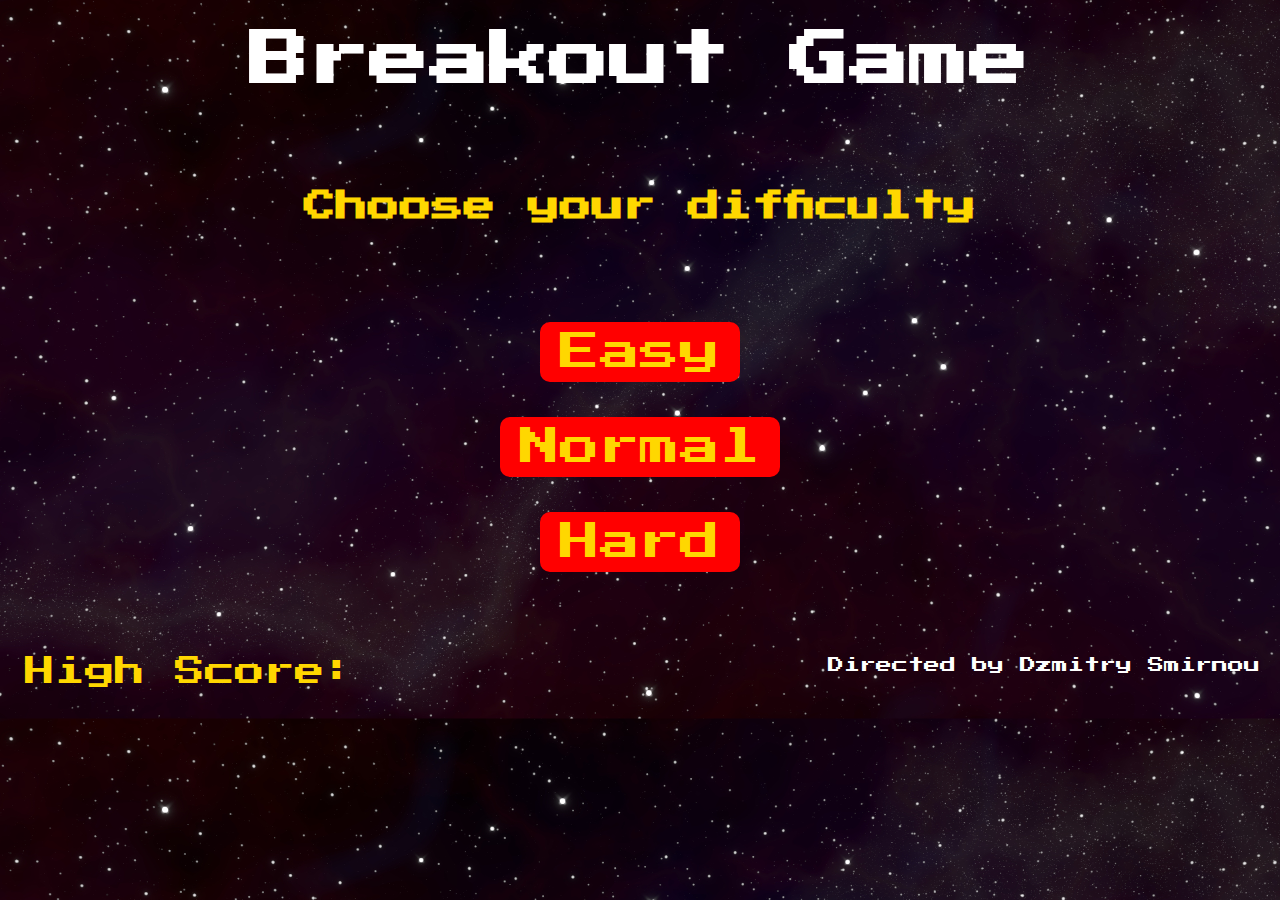
<file: index.html>
<!DOCTYPE html>
<html lang="en">

<head>
    <meta charset="UTF-8">
    <meta http-equiv="X-UA-Compatible" content="IE=edge">
    <meta name="viewport" content="width=device-width, initial-scale=1.0">
    <link rel="preconnect" href="https://fonts.googleapis.com">
    <link rel="preconnect" href="https://fonts.gstatic.com" crossorigin>
    <link href="https://fonts.googleapis.com/css2?family=Press+Start+2P&display=swap" rel="stylesheet">
    <link rel="stylesheet" href="./css/main.css">
    <script src="./script/index.js" defer></script>
    <title>Breakout Game</title>
</head>

<body>
    <header>
        <h1 class="title">Breakout Game</h1>
    </header>
    <main>
        <h1 class="main__title">Choose your difficulty</h1>
        <div class="btns">
            <a id="easy" class="difficulty">Easy</a>
            <a id="norm" class="difficulty">Normal</a>
            <a id="hard" class="difficulty">Hard</a>
        </div>
    </main>
    <footer>
        <div  class="score"> High Score: <span id="score"></span></div>
        <div class="godName">Directed by Dzmitry Smirnou</div>
    </footer>
</body>

</html>
</file>
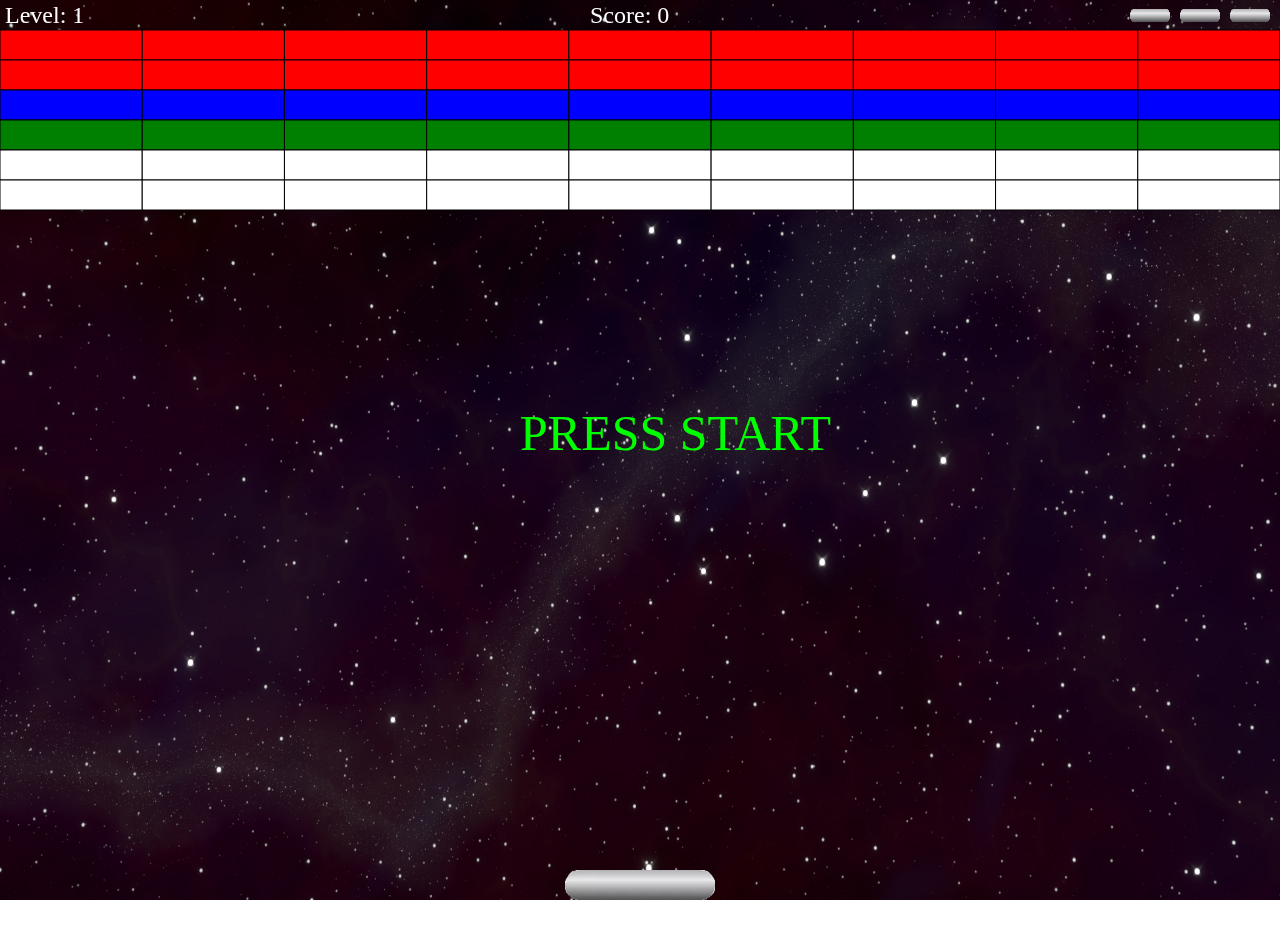
<file: game.html>
<!DOCTYPE html>
<html>
<head>
    <meta charset="UTF-8" />
    <meta name="viewport" content="width=device-width, initial-scale=1.0" />
    <title>Breakout</title>
    <link href="https://fonts.googleapis.com/css?family=Press+Start+2P&display=swap" rel="stylesheet">
    <link rel="stylesheet" type="text/css" href="./css/game.css" />
    <script type="text/javascript" src="./script/game.js" defer></script>
    </head>
<body>
    <canvas  id="breakout"></canvas>
     <br/>
     <a class="return" href="./index.html">To main page</a>
    <button style="visibility: hidden;"  id="play-button" onclick="play()">RESTART</button> 
</body>
</html>
</file>
<file: css/main.css>
* {
    margin: 0;
    padding: 0;
    box-sizing: border-box;
}

*:focus,
*:active {
    outline: none !important;
    -webkit-tap-highlight-color: transparent;
}

body {
    background: url(../img/7e2d7bea4ac21388c4a96e1371f375c4ce00094b.jpeg) center center /  cover ;
    font-family: 'Press Start 2P', cursive;
    color: #fff;
    
}

.title {
    font-size: 60px;
    margin: 30px 0 100px;
    text-align: center;
}

.main__title { 
    text-align: center;
    color: #FFD700;
    margin-bottom: 100px;
}

.btns {
    display: flex;
    flex-direction: column;
    align-items: center;
}

.difficulty {
    font-size: 40px;
    text-decoration: none;
    padding-top: 10px;
    padding-bottom: 10px;
    padding-left: 20px;
    padding-right: 20px;
    background: red;
    color: #FFD700;
    margin-bottom: 35px;
    border-radius: 10px;
    transition: 0.3s;
}

.difficulty :last-child {
    margin-bottom: 0px;
}

.difficulty:hover {
    color: red;
    background-color:#FFD700;
}

footer {
    display: flex;
    justify-content: space-between;
    margin-top: 50px;
}

.score {
    margin-left: 25px;
    font-size: 30px;
    color: #FFD700;
    margin-bottom: 30px;
}

.godName { 
    margin-right: 20px;
}
</file>
<file: css/game.css>
@font-face {
    font-family: 'ArcadeClassic';
    src: url('../Arcade/ARCADE.TTF') format(ttf);
  }
  
  * {
    font-family: 'ArcadeClassic';
  }

  html, body {
    overflow:  hidden; 
    width: 100%;
    height: 100%;
    margin: 0;
  }
  
  .title {
    font-size: 3.5rem;
  }
  
  .controls > p {
    font-family: 'ArcadeClassic';
  }
  
  #breakout {
    background-color: black;
    cursor: none;
  }
  .btn {
    display: flex;
    justify-content: center;
    align-items: center;
    text-decoration: none;
    padding: 5px 10px;
    color: red;
    background: #FFD700;
  }

  
  /* #play-button {
    background-color: green;
    padding: 0.5rem 1rem;
    cursor: pointer;
    font-size: 1.3rem;
  } */
</file>
